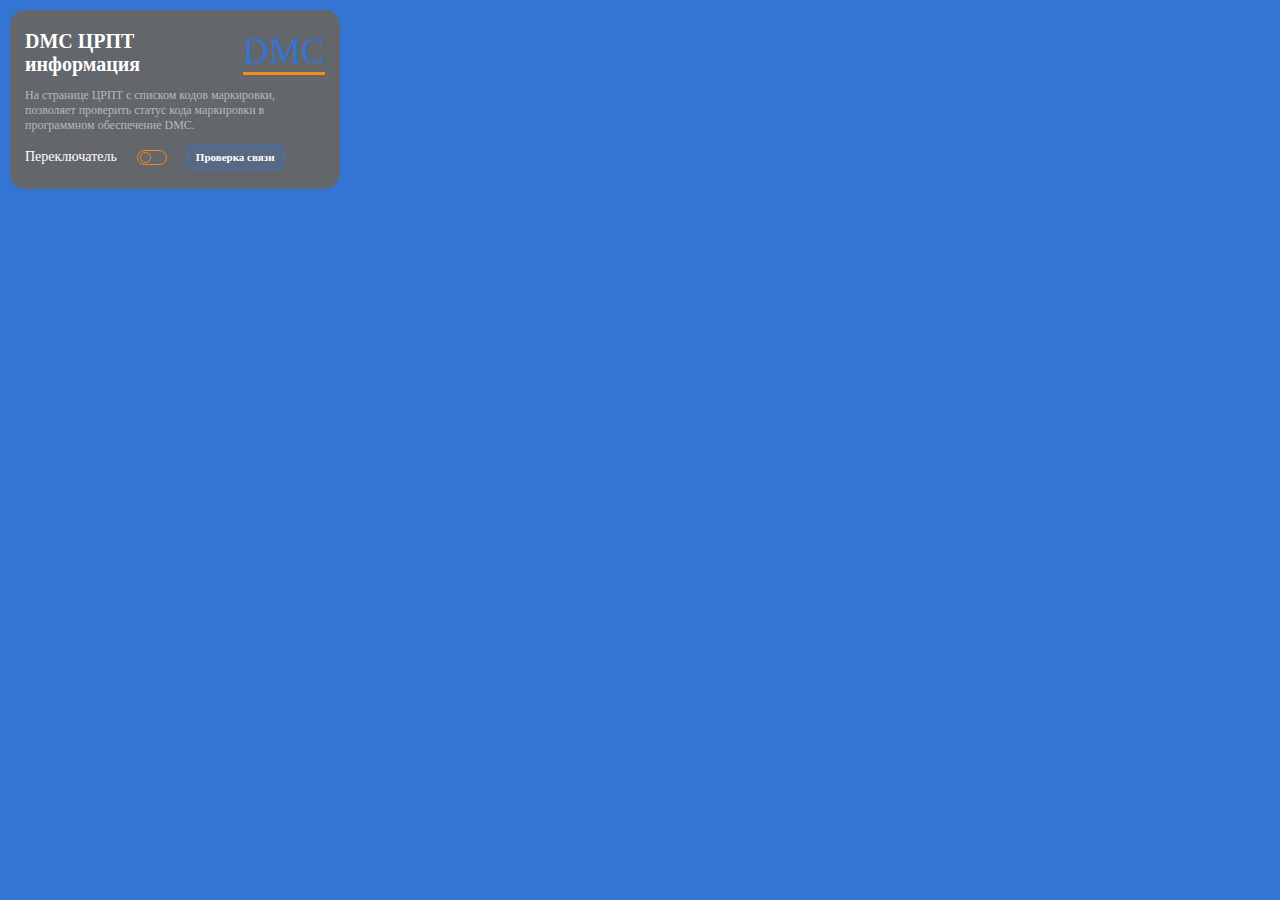
<file: html/index.html>
<!DOCTYPE html>
<html lang="ru">
  <head>
    <meta charset="UTF-8" />
    <meta name="viewport" content="width=device-width, initial-scale=1.0" />
    <link rel="stylesheet" href="/style/index.css" />
    <title>DMC CRPT</title>
    <style>
      input:focus {
        outline: 0;
        outline-offset: 0;
      }
    </style>
  </head>
  <body class="body">
    <div class="container">
      <div class="ex-header">
        <h1 class="ex-title">DMC ЦРПТ информация</h1>
        <div class="ex-logo-container">
          <div class="ex-logo-text">DMC</div>
          <div class="ex-logo-line"></div>
        </div>
      </div>
      <p class="ex-text">
        На странице ЦРПТ с списком кодов маркировки, позволяет проверить статус
        кода маркировки в программном обеспечение DMC.
      </p>
      <div class="ex-active-container">
        Переключатель
        <label class="ex-active"
          ><input type="checkbox" id="ex-active" /><span
            class="ex-active-span"
          ></span
        ></label>
        <button id="exConnect">Проверка связи</button>
      </div>
      <script src="/js/app.js" type="module"></script>
    </div>
  </body>
</html>
</file>
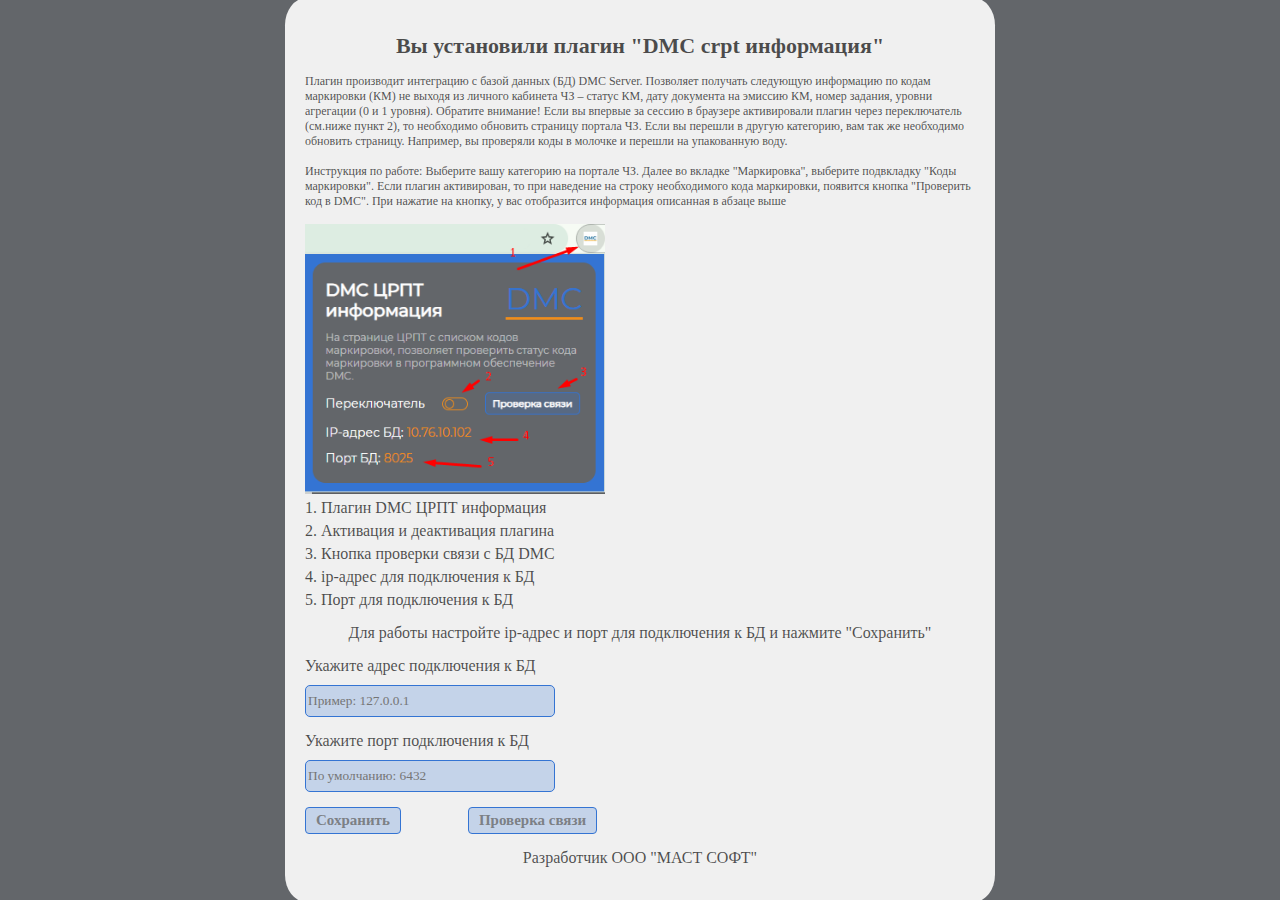
<file: html/hello.html>
<!DOCTYPE html>
<html lang="ru">
  <head>
    <meta charset="UTF-8" />
    <meta name="viewport" content="width=device-width, initial-scale=1.0" />
    <link rel="stylesheet" href="/style/hello.css" />
    <title>DMC crpt info</title>
  </head>
  <body>
    <div class="container">
    <ul class="list_container">
      <li class="list_title">Вы установили плагин "DMC crpt информация"</li>
      <li class="list_text">
        Плагин производит интеграцию с базой данных (БД) DMC Server. Позволяет
        получать следующую информацию по кодам маркировки (КМ) не выходя из
        личного кабинета ЧЗ – статус КМ, дату документа на эмиссию КМ, номер
        задания, уровни агрегации (0 и 1 уровня).
        Обратите внимание! Если вы впервые за сессию в браузере активировали плагин через переключатель (см.ниже пункт 2), то необходимо обновить страницу портала ЧЗ. Если вы перешли в другую категорию, вам так же необходимо обновить страницу. Например, вы проверяли коды в молочке и перешли на упакованную воду.
      </li>
      <li class="list_text">
           Инструкция по работе: Выберите вашу категорию на портале ЧЗ. Далее во вкладке "Маркировка", выберите подвкладку "Коды маркировки". Если плагин активирован, то при наведение на строку необходимого кода маркировки, появится кнопка "Проверить код в DMC". При нажатие на кнопку, у вас отобразится информация описанная в абзаце выше
      </li>
      <li class="row_100">
        <ul class="list_img">
        <img class="img" src="/img/info.png" alt="info" />

          <li>1. Плагин DMC ЦРПТ информация</li>
          <li>2. Активация и деактивация плагина</li>
          <li>3. Кнопка проверки связи с БД DMC</li>
          <li>4. ip-адрес для подключения к БД</li>
          <li>5. Порт для подключения к БД</li>
        </ul>
        <li>Для работы настройте ip-адрес и порт для подключения к БД и нажмите "Сохранить"</li>        
        <li class="row_100">
            <ul>
                <li class="row_mrg_b_10">Укажите адрес подключения к БД</li>
                <li><input placeholder="Пример: 127.0.0.1" class="inp_bd" type="text" id="addresBD"></li>
            </ul>
        </li>
        <li class="row_100">
            <ul>
                <li class="row_mrg_b_10">Укажите порт подключения к БД</li>
                <li><input placeholder="По умолчанию: 6432" class="inp_bd" type="text" id="portBD"></li>
            </ul>
        </li>
      </li>
      <li class="list_btn_container"><button id="setSettingBD">Сохранить</button><button id="checkConnect">Проверка связи</button><span id="resultCheck"></span></li>
      <li>Разработчик ООО "МАСТ СОФТ"</li>
    </ul>
</div>
<script src="/js/hello.js"></script>
  </body>
</html>
</file>
<file: style/index.css>
:root {
  --myOrange: rgb(240, 141, 27);
}
* {
  list-style: none;
  font-family: Montserrat;
  box-sizing: border-box;
  margin: 0;
  -webkit-font-smoothing: antialiased;
  -moz-osx-font-smoothing: grayscale;
}
a {
  color: black;
  text-decoration: none;
}

ul {
  padding: 0;
}
.body {
  width: 350px;
  background: rgb(52, 116, 211);
  margin: 0;
  padding: 10px;
}
.container {
  background: #63666a;
  width: 100%;
  height: 100%;
  border-radius: 15px;
  display: flex;
  flex-direction: column;
  gap: 12px;
  padding: 20px 15px;
  font-family: revert-layer;
  font-size: 14px;
  font-weight: 400;
  color: white;
}
.ex-active-container {
  display: flex;
  gap: 20px;
  align-items: center;
}
.ex-header {
  display: flex;
  align-items: flex-start;
}
.ex-title {
  margin: 0;
  font-size: 20px;
}
.ex-text {
  font-size: 12px;
  color: #ffffff8c;
}
.ex-logo-text {
  font-size: 36px;
  font-weight: 500;
  color: rgb(52, 116, 211);
}
.ex-logo-line {
  width: 100%;
  height: 3px;
  background: var(--myOrange);
}
.ex-active {
  width: 30px;
  height: 15px;
  border-radius: 14px;
  cursor: pointer;
  border: 1px solid var(--myOrange);
  padding: 0 2px 2px;
  position: relative;
}

.ex-active-span-anim {
  position: absolute;
  display: block;
  width: 11px;
  height: 11px;
  top: 10%;
  border-radius: 50%;
  border: 1px solid var(--myOrange);
  animation: swift_deactivate 1s forwards ease;
}

.ex-active-a {
  /* text-align: right; */
  box-shadow: 0 0 3px 2px var(--myOrange);
}

.ex-active-span {
  position: absolute;
  display: block;
  width: 11px;
  height: 11px;
  top: 10%;
  border-radius: 50%;
  border: 1px solid var(--myOrange);
}

.ex-active-span-a {
  animation: swift_active 1s forwards ease;
  background: var(--myOrange);
  /* box-shadow: 0 0 3px 2px var(--myOrange); */
}

#exConnect {
  padding: 5px 8px;
  font-size: 11px;
  border: 1px solid rgb(52, 116, 211);
  border-radius: 5px;
  background: rgb(52 116 211 / 23%);
  color: white;
  font-weight: 600;
  cursor: pointer;
  transition: all 0.3s ease-in-out;
}
#exConnect:hover {
  background: rgb(52, 116, 211);
}
#ex-active {
  display: none;
}

@keyframes swift_active {
  0% {
    box-shadow: none;
    left: 10%;
    background: none;
  }
  100% {
    background: var(--myOrange);
    box-shadow: 0 0 3px 2px var(--myOrange);
    left: 50%;
  }
}
@keyframes swift_deactivate {
  0% {
    box-shadow: none;
    left: 50%;
    background: var(--myOrange);
  }
  100% {
    background: none;
    box-shadow: none;
    left: 10%;
  }
}
</file>
<file: style/hello.css>
* {
  list-style: none;
  font-family: Montserrat;
  box-sizing: border-box;
  margin: 0;
  -webkit-font-smoothing: antialiased;
  -moz-osx-font-smoothing: grayscale;
}
a {
  color: black;
  text-decoration: none;
}

ul {
  padding: 0;
  list-style: none;
}
.container {
  position: fixed;
  width: 100vw;
  height: 100vh;
  background: #63666a;
  display: flex;
  align-items: center;
  justify-content: center;
}
.list_container {
  max-width: 710px;
  display: flex;
  flex-direction: column;
  gap: 15px;
  background: #f5f5f5f7;
  padding: 35px 20px;
  border-radius: 3%;
  align-items: center;
  color: #000000b0;
}
.row_100 {
  width: 100%;
}
.row_mrg_b_10 {
  margin-bottom: 10px;
}
.inp_bd {
  width: 250px;
  height: 32px;
  border-radius: 5px;
  border: 1px solid rgb(52, 116, 211);
  background: rgb(52 116 211 / 23%);
}
.list_title {
  font-size: 22px;
  font-weight: bold;
}
.list_img {
  display: flex;
  flex-direction: column;
  align-items: flex-start;
  gap: 5px;
}
#setSettingBD,
#checkConnect {
  padding: 4px 10px;
  font-size: 15px;
  border: 1px solid rgb(52, 116, 211);
  border-radius: 4px;
  background: rgb(52 116 211 / 23%);
  color: #696969cc;
  font-weight: 600;
  cursor: pointer;
  transition: all 0.3s ease-in-out;
}
#setSettingBD:hover,
#checkConnect:hover {
  color: aliceblue;
  background: rgb(52, 116, 211);
}
.list_text {
  font-size: 12px;
}
.img {
  width: 300px;
}
.list_btn_container {
  display: flex;
  width: 100%;
  flex-direction: row;
  justify-content: flex-start;
  align-items: center;
  gap: 10%;
}
</file>
